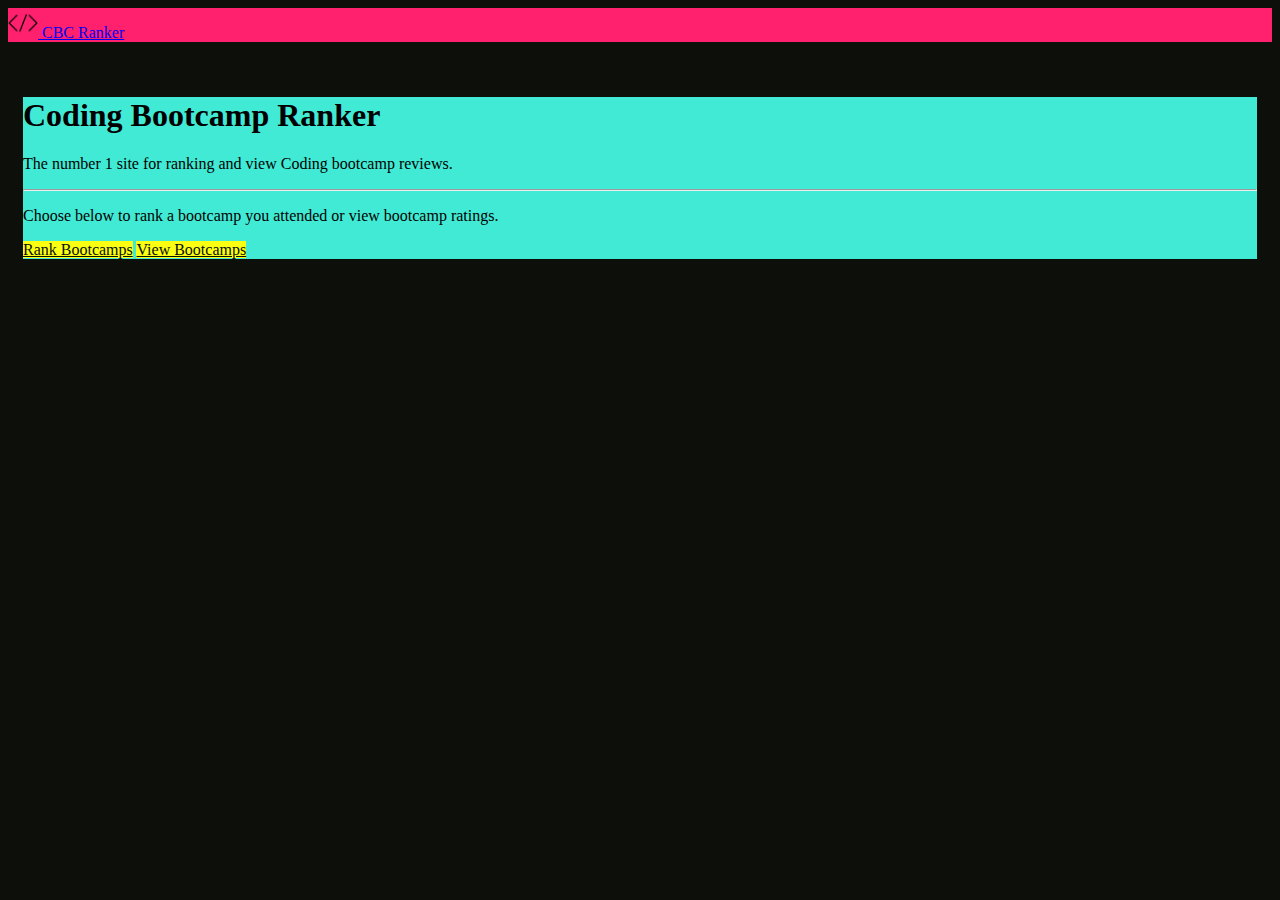
<file: index.html>
<!DOCTYPE html>
<html lang="en">

<head>
    <meta charset="UTF-8">
    <meta name="viewport" content="width=device-width, initial-scale=1.0">
    <link rel="stylesheet" href="https://cdn.jsdelivr.net/npm/bootstrap@4.5.3/dist/css/bootstrap.min.css"
        integrity="sha384-TX8t27EcRE3e/ihU7zmQxVncDAy5uIKz4rEkgIXeMed4M0jlfIDPvg6uqKI2xXr2" crossorigin="anonymous">
    <script src="https://code.jquery.com/jquery-3.5.1.slim.min.js"
        integrity="sha384-DfXdz2htPH0lsSSs5nCTpuj/zy4C+OGpamoFVy38MVBnE+IbbVYUew+OrCXaRkfj"
        crossorigin="anonymous"></script>
    <script src="https://cdn.jsdelivr.net/npm/bootstrap@4.5.3/dist/js/bootstrap.bundle.min.js"
        integrity="sha384-ho+j7jyWK8fNQe+A12Hb8AhRq26LrZ/JpcUGGOn+Y7RsweNrtN/tE3MoK7ZeZDyx"
        crossorigin="anonymous"></script>
    <link rel="stylesheet" href="styles.css">
    <title>Coding Bootcamp Ratings</title>
</head>

<body>

<nav class="navbar navbar-light">
    <a class="navbar-brand" href="./index.html">
      <img src="./Coding-icon.png" width="30" height="30" class="d-inline-block align-top" alt="" loading="lazy">
      CBC Ranker
    </a>
  </nav>
    <div class="jumbotron entry">
        <h1 class="display-4 text-center">Coding Bootcamp Ranker</h1>
        <p class="lead text-center">The number 1 site for ranking and view Coding bootcamp reviews.</p>
        <hr class="my-4">
        <p class="text-center">Choose below to rank a bootcamp you attended or view bootcamp ratings.</p>
        <div class="text-center">
        <a class="btn btn-light homeBTN btn-lg" href="./pages/rank.html" role="button">Rank Bootcamps</a>
        <a class="btn btn-light homeBTN btn-lg" href="./pages/view.html" role="button">View Bootcamps</a>
        </div>
    </div>

</body>

</html>
</file>
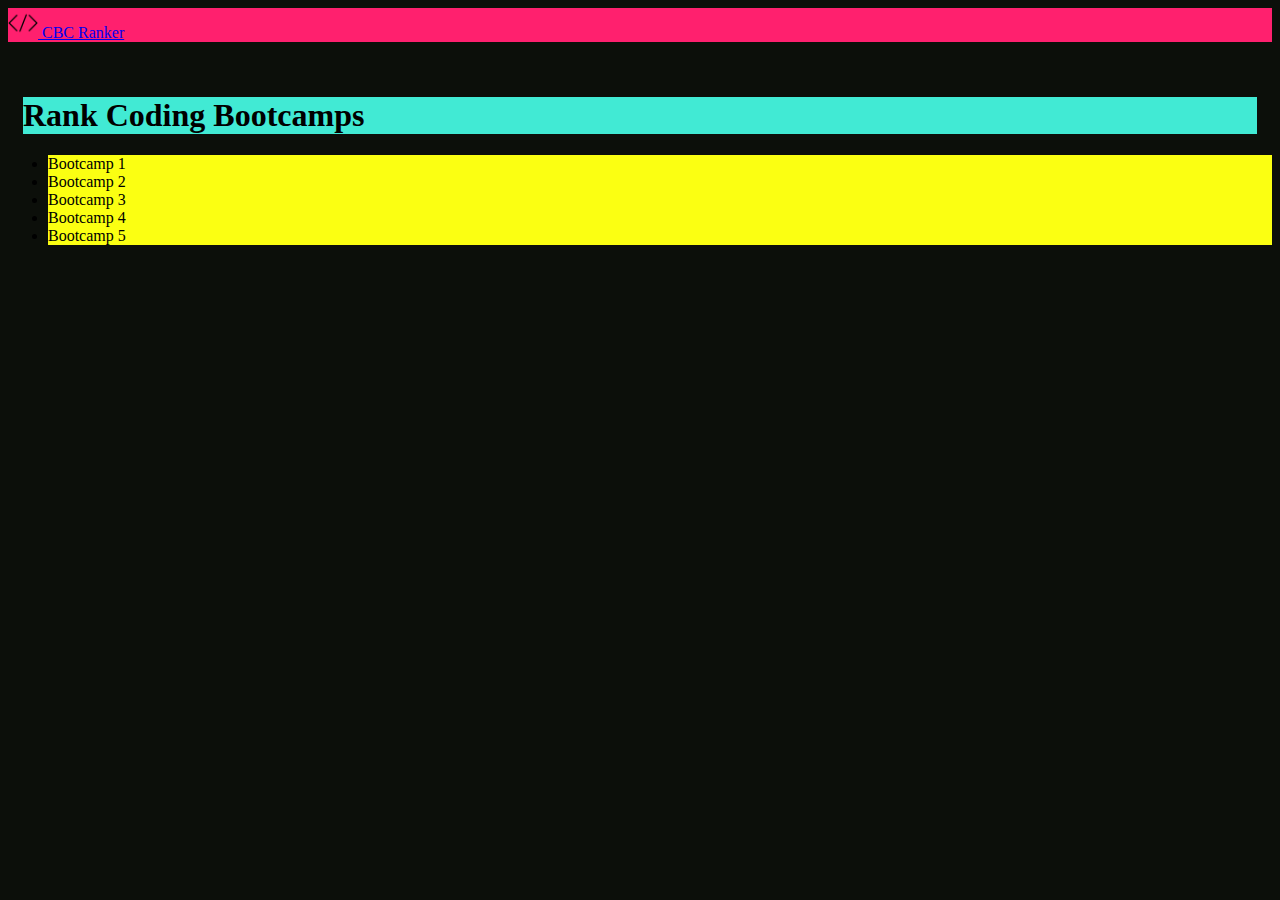
<file: pages/rank.html>
<!DOCTYPE html>
<html lang="en">

<head>
    <meta charset="UTF-8">
    <meta name="viewport" content="width=device-width, initial-scale=1.0">
    <link rel="stylesheet" href="https://cdn.jsdelivr.net/npm/bootstrap@4.5.3/dist/css/bootstrap.min.css"
        integrity="sha384-TX8t27EcRE3e/ihU7zmQxVncDAy5uIKz4rEkgIXeMed4M0jlfIDPvg6uqKI2xXr2" crossorigin="anonymous">
    <script src="https://code.jquery.com/jquery-3.5.1.slim.min.js"
        integrity="sha384-DfXdz2htPH0lsSSs5nCTpuj/zy4C+OGpamoFVy38MVBnE+IbbVYUew+OrCXaRkfj"
        crossorigin="anonymous"></script>
    <script src="https://cdn.jsdelivr.net/npm/bootstrap@4.5.3/dist/js/bootstrap.bundle.min.js"
        integrity="sha384-ho+j7jyWK8fNQe+A12Hb8AhRq26LrZ/JpcUGGOn+Y7RsweNrtN/tE3MoK7ZeZDyx"
        crossorigin="anonymous"></script>
    <link rel="stylesheet" href="../styles.css">
    <title>Rank</title>
</head>

<body>
    <nav class="navbar navbar-light">
        <a class="navbar-brand" href="../index.html">
            <img src="../Coding-icon.png" width="30" height="30" class="d-inline-block align-top" alt="" loading="lazy">
            CBC Ranker
        </a>
    </nav>

    <div class="jumbotron entry">
        <h1 class="display-4 text-center">Rank Coding Bootcamps</h1>
        <p class="lead text-center"></p>
    </div>

    <div class="container-fluid rankBC">
        <ul class="list-group">
            <li class="list-group-item">Bootcamp 1</li>
            <li class="list-group-item">Bootcamp 2</li>
            <li class="list-group-item">Bootcamp 3</li>
            <li class="list-group-item">Bootcamp 4</li>
            <li class="list-group-item">Bootcamp 5</li>
          </ul>
    </div>
</body>

</html>
</file>
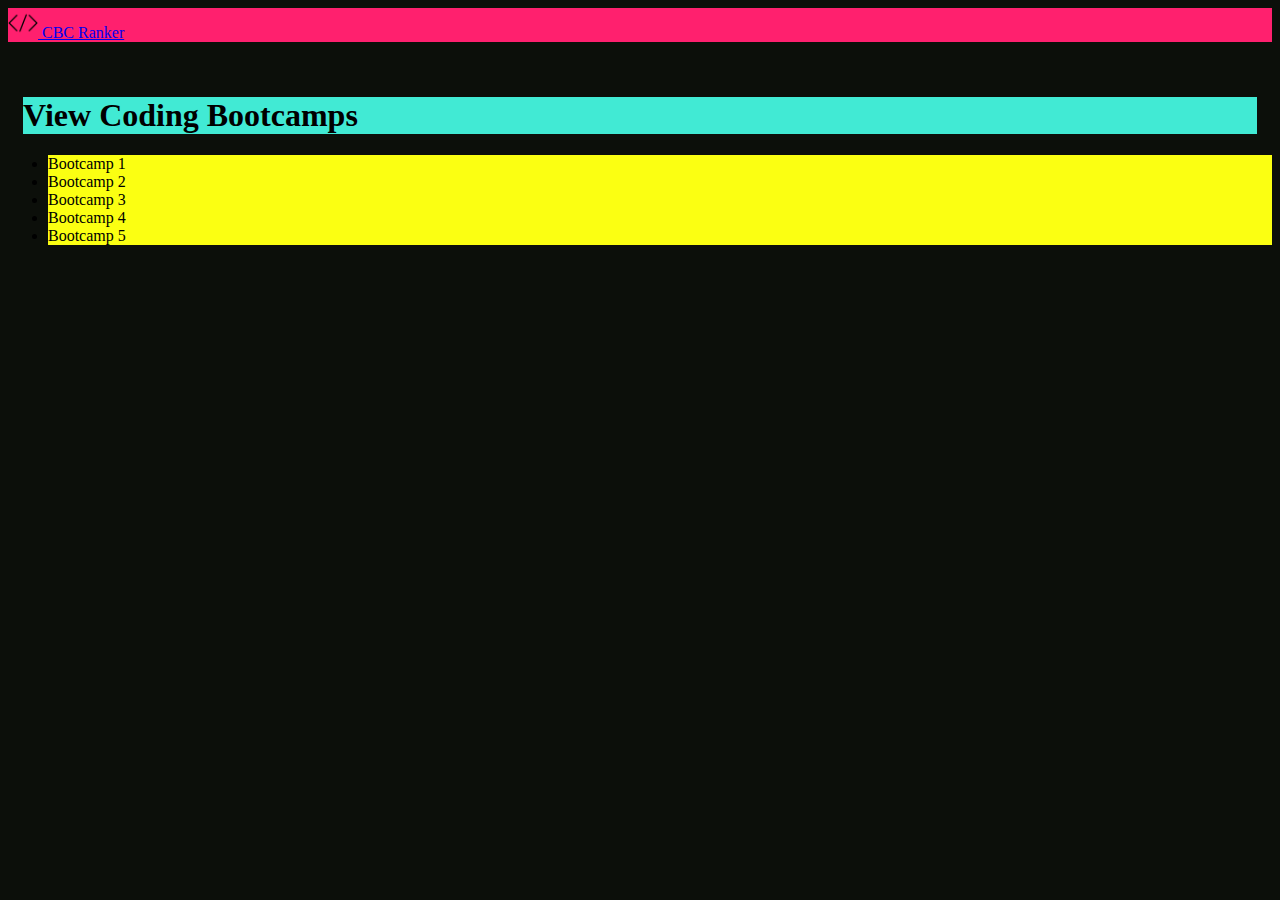
<file: pages/view.html>
<!DOCTYPE html>
<html lang="en">

<head>
    <meta charset="UTF-8">
    <meta name="viewport" content="width=device-width, initial-scale=1.0">
    <title>View</title>
    <link rel="stylesheet" href="https://cdn.jsdelivr.net/npm/bootstrap@4.5.3/dist/css/bootstrap.min.css"
        integrity="sha384-TX8t27EcRE3e/ihU7zmQxVncDAy5uIKz4rEkgIXeMed4M0jlfIDPvg6uqKI2xXr2" crossorigin="anonymous">
    <script src="https://code.jquery.com/jquery-3.5.1.slim.min.js"
        integrity="sha384-DfXdz2htPH0lsSSs5nCTpuj/zy4C+OGpamoFVy38MVBnE+IbbVYUew+OrCXaRkfj"
        crossorigin="anonymous"></script>
    <script src="https://cdn.jsdelivr.net/npm/bootstrap@4.5.3/dist/js/bootstrap.bundle.min.js"
        integrity="sha384-ho+j7jyWK8fNQe+A12Hb8AhRq26LrZ/JpcUGGOn+Y7RsweNrtN/tE3MoK7ZeZDyx"
        crossorigin="anonymous"></script>
    <link rel="stylesheet" href="../styles.css">
</head>

<body>
    <nav class="navbar navbar-light">
        <a class="navbar-brand" href="../index.html">
            <img src="../Coding-icon.png" width="30" height="30" class="d-inline-block align-top" alt="" loading="lazy">
            CBC Ranker
        </a>
    </nav>

    <div class="jumbotron entry">
        <h1 class="display-4 text-center">View Coding Bootcamps</h1>
        <p class="lead text-center"></p>
    </div>

    <div class="container-fluid viewBC">
        <ul class="list-group">
            <li class="list-group-item">Bootcamp 1</li>
            <li class="list-group-item">Bootcamp 2</li>
            <li class="list-group-item">Bootcamp 3</li>
            <li class="list-group-item">Bootcamp 4</li>
            <li class="list-group-item">Bootcamp 5</li>
          </ul>
    </div>
    </div>
</body>

</html>
</file>
<file: styles.css>
body {
    background-color: #0c0f0a;
}
.entry {
    background-color: #41ead4;
    margin-top: 55px;
    margin-left: 15px;
    margin-right: 15px;
}

.homeBTN {
    background-color: #fbff12;
    border-color: #fbff12;
    color: #0c0f0a;
}

.navbar {
    background-color: #ff206e;
}

/* .rankBC {
    background-color: #fbff12;
}

.viewBC {
    background-color: #fbff12;
} */

.list-group-item {
    background-color: #fbff12;
}
</file>
